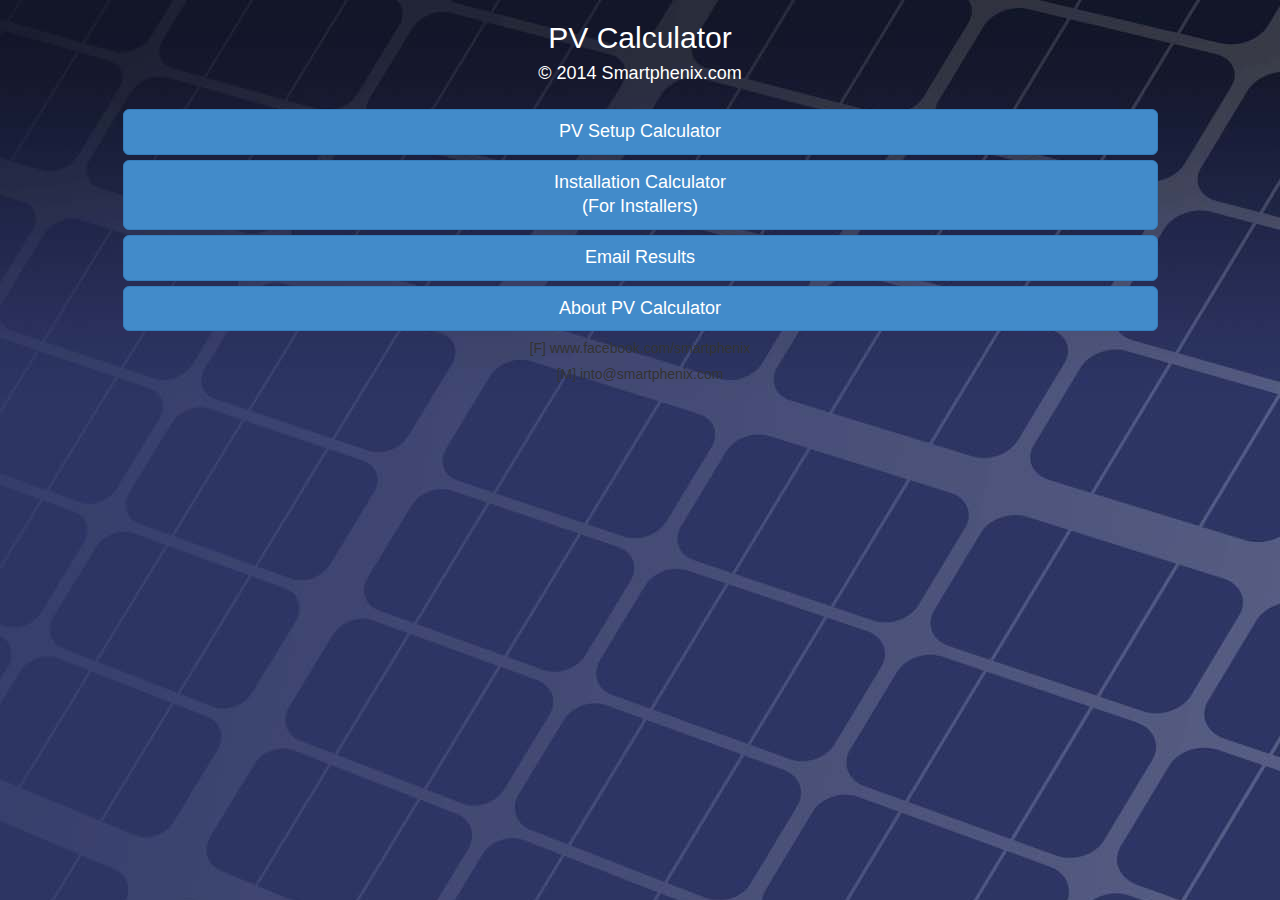
<file: batteryApp/www/index.htm>
﻿<!DOCTYPE html>
<html lang="en">
<head>
    <meta http-equiv="Content-Type" content="text/html; charset=UTF-8">
    <meta charset="utf-8">
    <meta http-equiv="X-UA-Compatible" content="IE=edge">
    <meta name="viewport" content="width=device-width, initial-scale=1.0">
    <title>Smart Phenix</title>
    <link href="css\bootstrap.css" rel="stylesheet">
    <link href="css\custom.css" rel="stylesheet">
</head>

<body>
    <div class="container">
        <form class="form" role="form">
            <h2 class="form-heading">PV Calculator</h2>
            <h4 class="form-heading">&copy 2014 Smartphenix.com </h4>
            <div class="control-container">
                <button class="btn btn-lg btn-primary btn-block btn-width" type="button" onclick="window.location='PVSetupCalculator.htm'">PV Setup Calculator</button>
                <button class="btn btn-lg btn-primary btn-block btn-width" type="button" onclick="window.location='InstallationCalculator.htm'">Installation Calculator<br />
                    (For Installers)</button>
                <button class="btn btn-lg btn-primary btn-block btn-width" type="button">Email Results</button>
                <button class="btn btn-lg btn-primary btn-block btn-width" type="button" onclick="window.location='About.htm'">About PV Calculator</button>
                <h5 class="form-heading">[F] www.facebook.com/smartphenix </h5>
                <h5 class="form-heading">[M] into@smartphenix.com </h5>
            </div>
        </form>

    </div>
    <!-- /container -->

    <!-- Bootstrap core JavaScript
    ================================================== -->
    <!-- Placed at the end of the document so the pages load faster -->
<script src="js/bootstrap.js"></script>
</body>
</html>
</file>
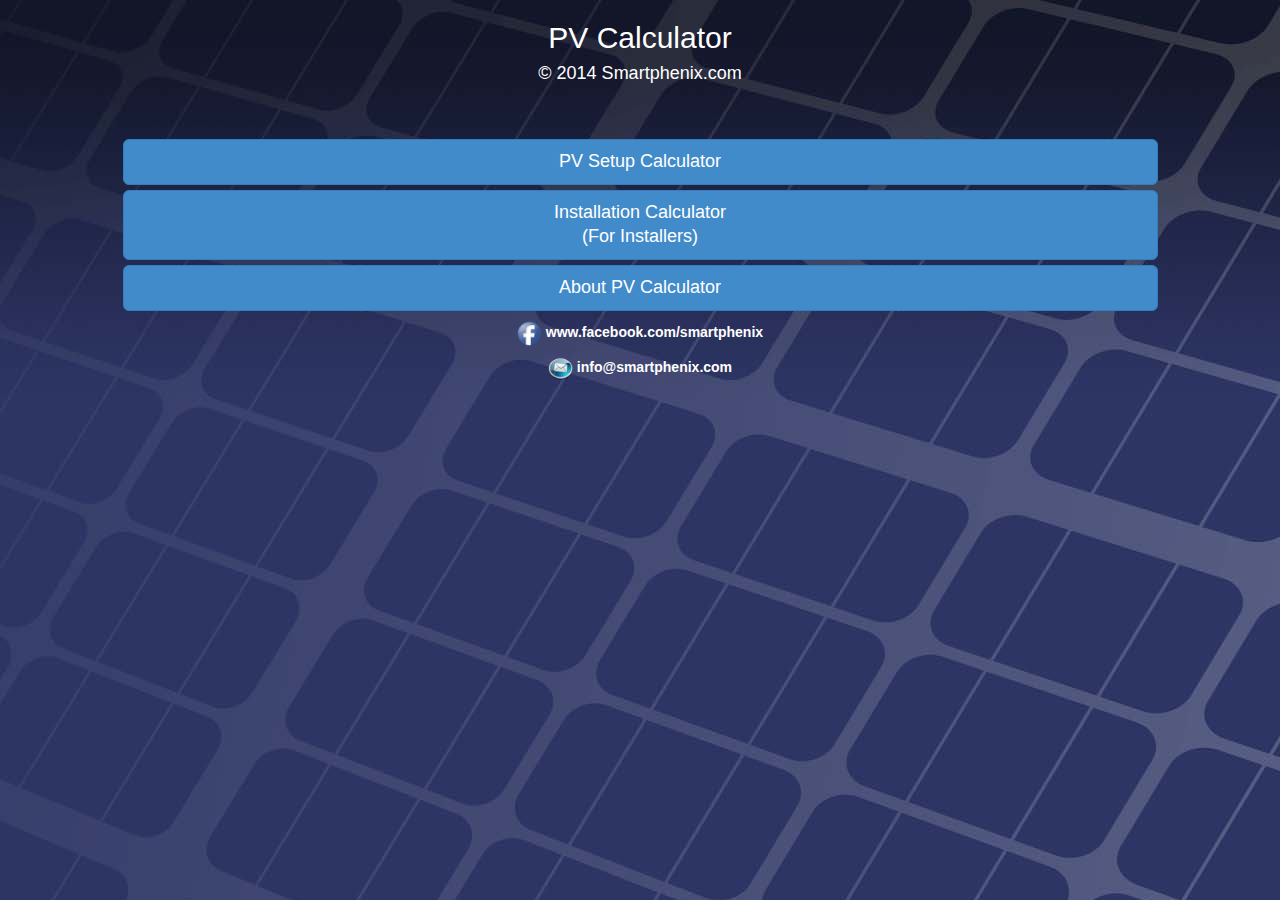
<file: batteryApp/www/index.html>
﻿<!DOCTYPE html>
<html lang="en">
<head>
    <meta http-equiv="Content-Type" content="text/html; charset=UTF-8">
    <meta charset="utf-8">
    <meta http-equiv="X-UA-Compatible" content="IE=edge">
    <meta name="viewport" content="width=device-width, initial-scale=1.0">
    <title>Smart Phenix</title>
    <link href="css\bootstrap.css" rel="stylesheet">
    <link href="css\custom.css" rel="stylesheet">
</head>

<body>
    <div class="container">
        <form class="form" role="form">
            <h2 class="form-heading">PV Calculator</h2>
            <h4 class="form-heading">&copy 2014 Smartphenix.com </h4>
            <div class="control-container extra-padding">
                <button class="btn btn-lg btn-primary btn-block btn-width" type="button" onclick="window.location='PVSetupCalculator.html'">PV Setup Calculator</button>
                <button class="btn btn-lg btn-primary btn-block btn-width" type="button" onclick="window.location='InstallationCalculator.html'">Installation Calculator<br />
                    (For Installers)</button>
                
                <button class="btn btn-lg btn-primary btn-block btn-width" type="button" onclick="window.location='About.html'">About PV Calculator</button>
                <h5 class="form-heading"><img id="fb" src="images/fb.png" /><strong class="white"> www.facebook.com/smartphenix</strong> </h5>
                <h5 class="form-heading"><img id="mail" src="images/mail.png" /><strong class="white"> info@smartphenix.com </strong></h5>
            </div>
        </form>
    </div>
</body>
</html>
</file>
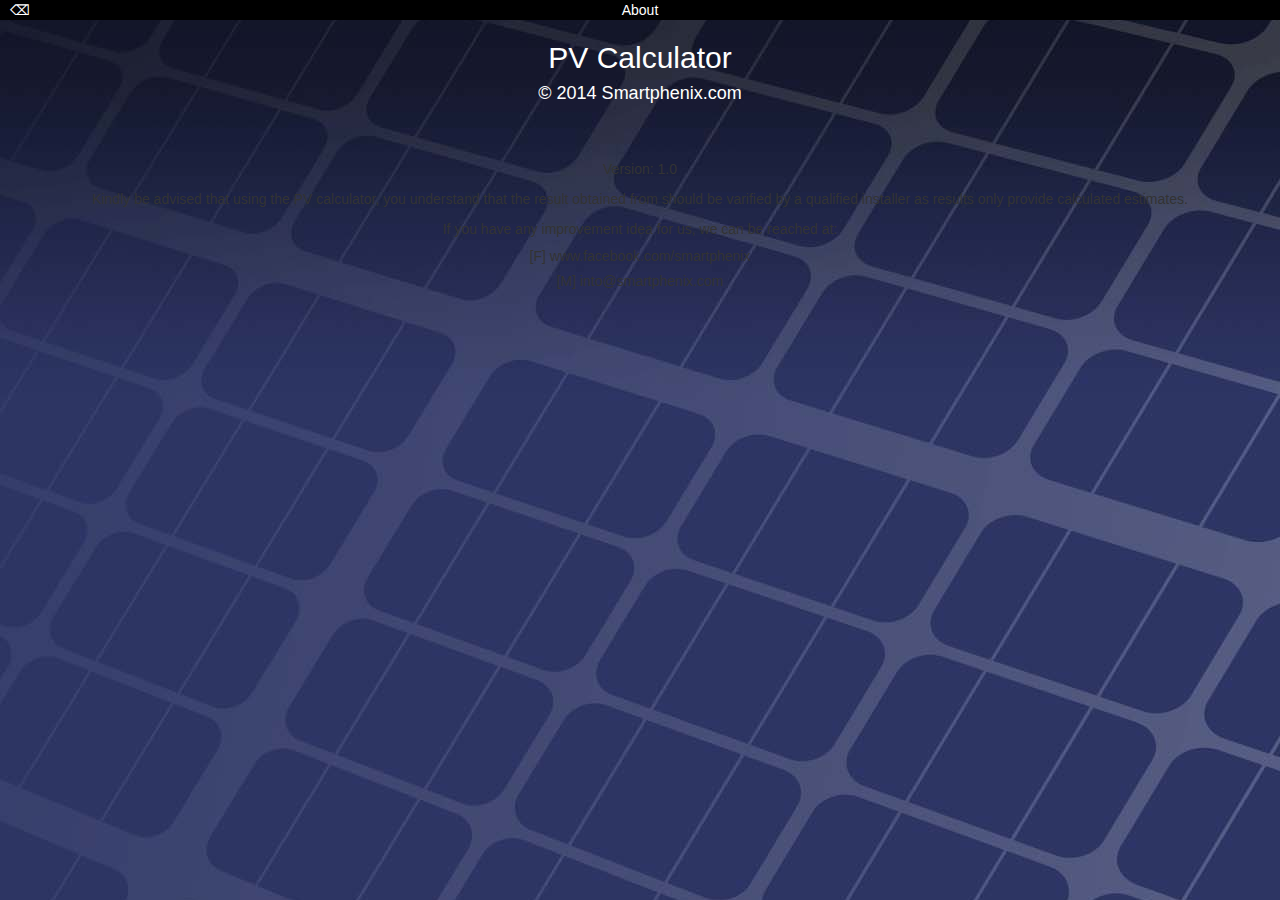
<file: batteryApp/www/About.htm>
﻿<!DOCTYPE html>
<html lang="en">
<head>
    <meta http-equiv="Content-Type" content="text/html; charset=UTF-8">
    <meta charset="utf-8">
    <meta http-equiv="X-UA-Compatible" content="IE=edge">
    <meta name="viewport" content="width=device-width, initial-scale=1.0">
    <title>Smart Phenix</title>
    <link href="css\bootstrap.css" rel="stylesheet">
    <link href="css\custom.css" rel="stylesheet">
</head>

<body>
    <div class="container">
        <div class="page-nav">
            <div class="btn-back"><a href="index.htm">⌫</a></div>
            About
        </div>
        <form class="form" role="form">
            <h2 class="form-heading">PV Calculator</h2>
            <h4 class="form-heading">&copy 2014 Smartphenix.com </h4>
            <div class="control-container extra-padding">
                <p>Version: 1.0</p>
                <p>Kindly be advised that using the PV calculator, you understand that the result obtained from should be varified by a qualified installer as results only provide calculated estimates.</p>
                <p>If you have any improvement idea for us, we can be reached at: </p>
                <h5 class="form-heading">[F] www.facebook.com/smartphenix </h5>
                <h5 class="form-heading">[M] into@smartphenix.com </h5>
            </div>
        </form>
    </div>
    <!-- /container -->

    <!-- Bootstrap core JavaScript
    ================================================== -->
    <!-- Placed at the end of the document so the pages load faster -->
<script src="js/bootstrap.js"></script>
</body>
</html>
</file>
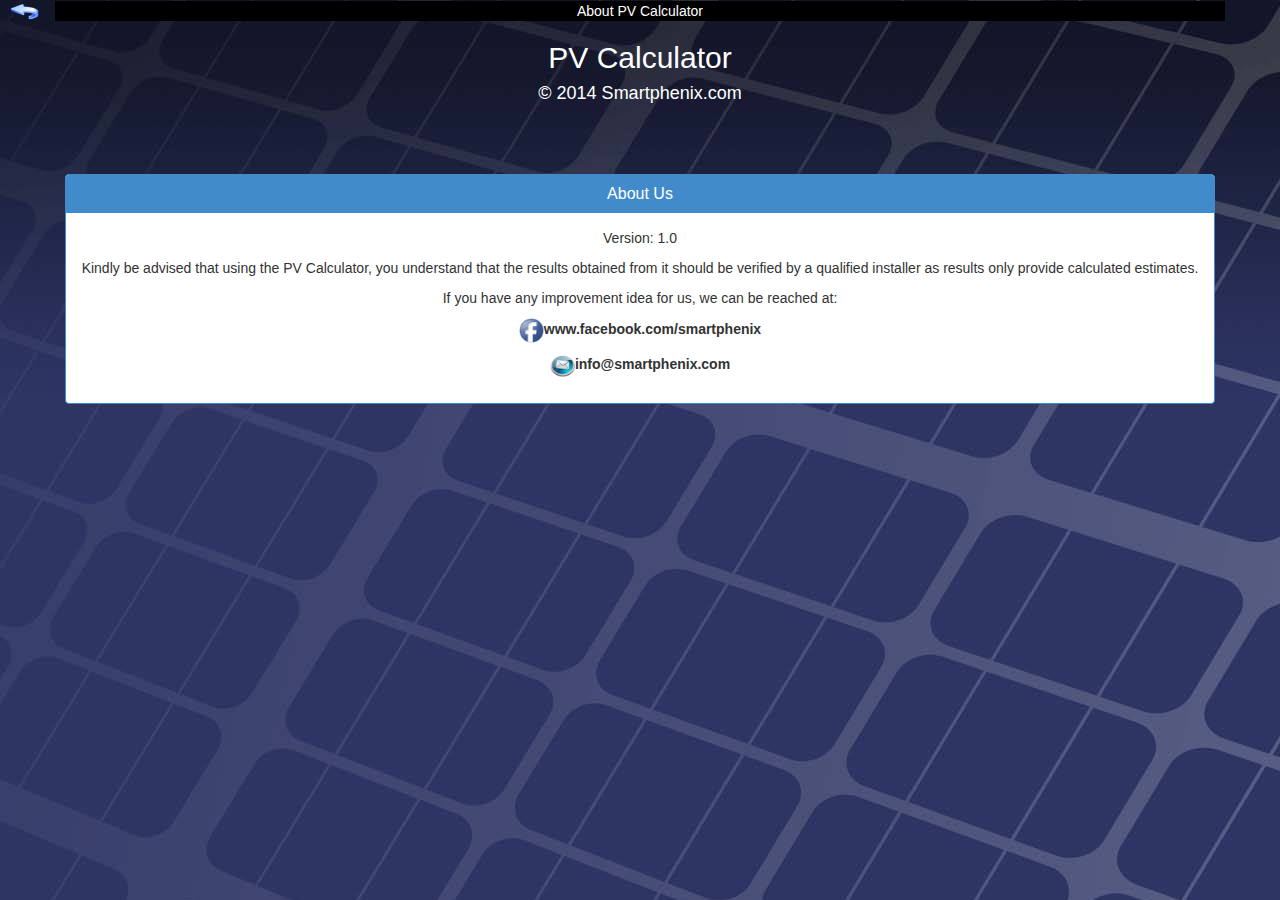
<file: batteryApp/www/About.html>
﻿<!DOCTYPE html>
<html lang="en">
<head>
    <meta http-equiv="Content-Type" content="text/html; charset=UTF-8">
    <meta charset="utf-8">
    <meta http-equiv="X-UA-Compatible" content="IE=edge">
    <meta name="viewport" content="width=device-width, initial-scale=1.0">
    <title>Smart Phenix</title>
    <link href="css\bootstrap.css" rel="stylesheet">
    <link href="css\custom.css" rel="stylesheet">
</head>

<body>
    <div class="container">
        <form class="form" role="form">
            <div class="page-nav">
                <div class="btn-back"><a href="index.html"><img class="back" src="images/back.png" /></a></div>
                About PV Calculator
            </div>
            <h2 class="form-heading">PV Calculator</h2>
            <h4 class="form-heading">&copy 2014 Smartphenix.com </h4>
            <div class="control-container extra-padding">
                <div>
                    <div class="panel panel-primary">
                        <div class="panel-heading">
                            <h3 class="panel-title">About Us</h3>
                        </div>
                        <div class="panel-body">
                            <p>Version: 1.0</p>
                            <p>Kindly be advised that using the PV Calculator, you understand that the results obtained from it should be verified by a qualified installer as results only provide calculated estimates.</p>
                            <p>If you have any improvement idea for us, we can be reached at: </p>
                            <h5 class="form-heading">
                                <img id="fb" src="images/fb.png" /><strong>www.facebook.com/smartphenix</strong></h5>
                            <h5 class="form-heading">
                                <img id="mail" src="images/mail.png" /><strong>info@smartphenix.com</strong></h5>
                        </div>
                    </div>
                </div>
            </div>
        </form>
    </div>
</body>
</html>
</file>
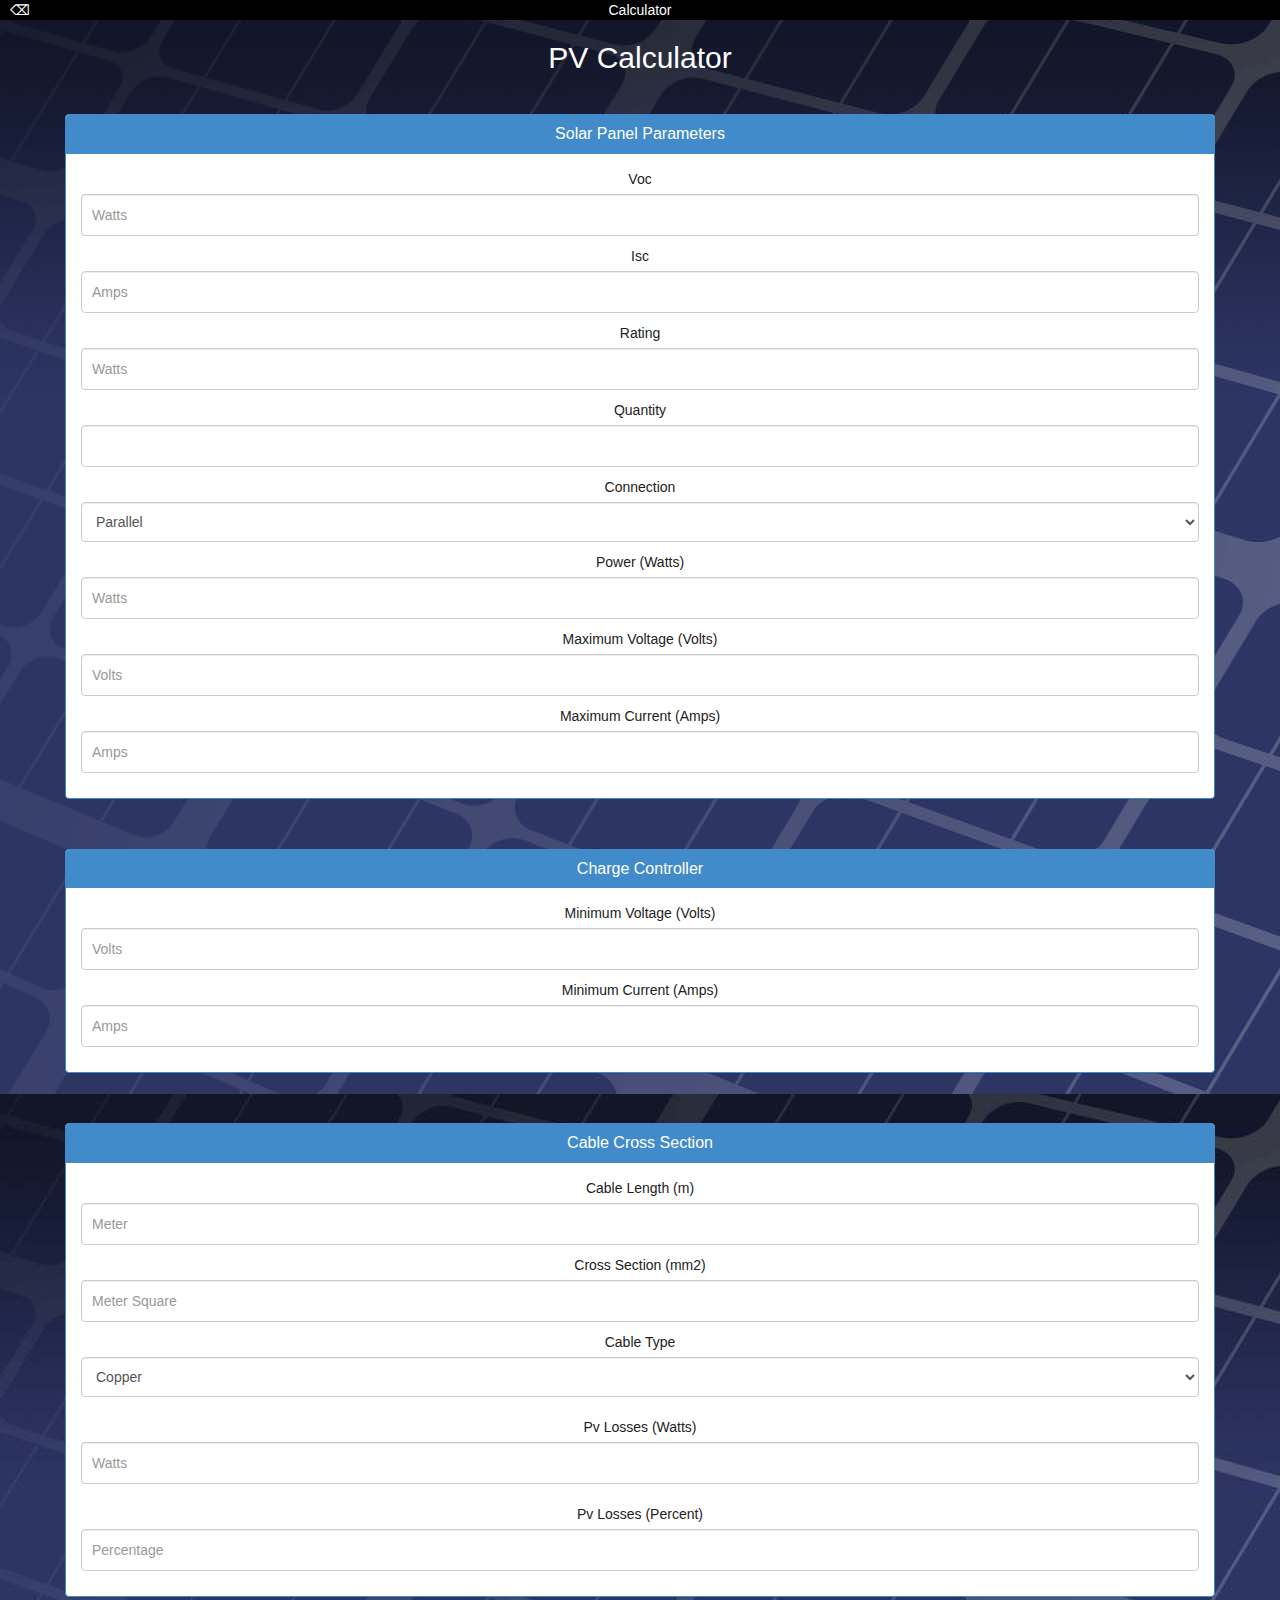
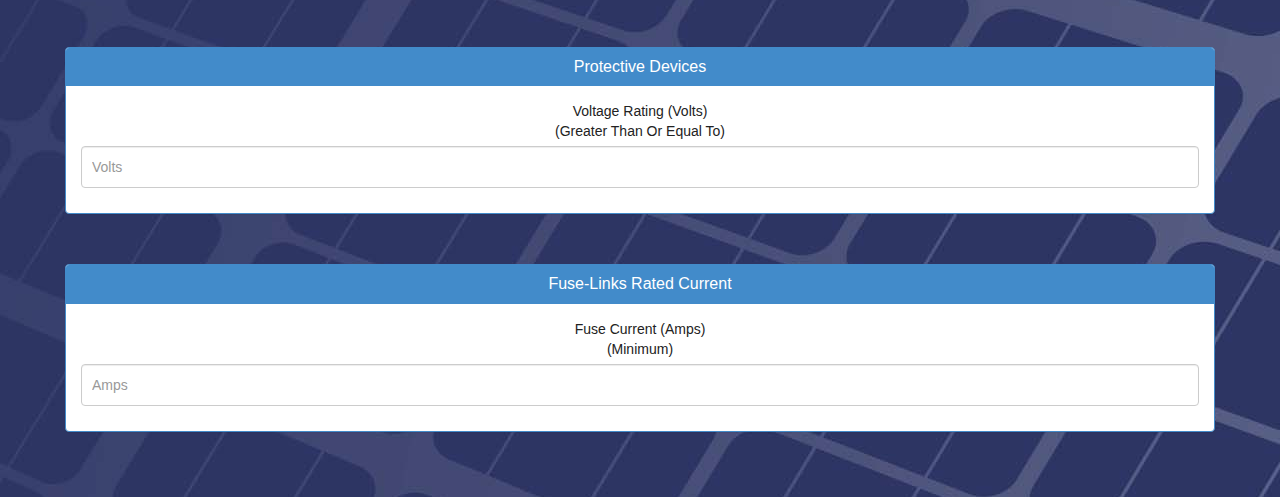
<file: batteryApp/www/InstallationCalculator.htm>
﻿<!DOCTYPE html>
<html lang="en">
<head>
    <meta http-equiv="Content-Type" content="text/html; charset=UTF-8">
    <meta charset="utf-8">
    <meta http-equiv="X-UA-Compatible" content="IE=edge">
    <meta name="viewport" content="width=device-width, initial-scale=1.0">
    <title>Smart Phenix</title>
    <link href="css\bootstrap.css" rel="stylesheet">
    <link href="css\custom.css" rel="stylesheet">
</head>

<body>
    <div class="container">
        <div class="page-nav">
            <div class="btn-back"><a href="index.htm">⌫</a></div>
            Calculator
        </div>
        <form class="form" role="form">
            <h2 class="form-heading">PV Calculator</h2>
            <div class="control-container">
                <div>
                    <div class="panel panel-primary">
                        <div class="panel-heading">
                            <h3 class="panel-title">Solar Panel Parameters</h3>
                        </div>
                        <div class="panel-body">
                            <label for="voc">Voc</label>
                            <input type="number" name="voc" class="form-control" placeholder="Watts" />
                            <label for="isc">Isc</label>
                            <input type="number" name="isc" class="form-control" placeholder="Amps" />
                            <label for="rating">Rating</label>
                            <input type="number" name="rating" class="form-control" placeholder="Watts" />
                            <label for="quantity">Quantity</label>
                            <input type="number" name="quantity" class="form-control" placeholder="" />
                            <label for="connection">Connection</label>
                            <select name="connection" class="form-control">
                                <option value="1">Parallel</option>
                                <option value="2">Series</option>
                            </select>
                            <label for="quantity">Power (Watts)</label>
                            <input type="number" name="quantity" class="form-control" placeholder="Watts" />
                            <label for="maximumVoltage">Maximum Voltage (Volts)</label>
                            <input type="number" name="maxVoltage" class="form-control" placeholder="Volts" />
                            <label for="maximumCurrent">Maximum Current (Amps)</label>
                            <input type="number" name="maxCurrent" class="form-control" placeholder="Amps" />
                        </div>
                    </div>
                </div>

                <div>
                    <div class="panel panel-primary">
                        <div class="panel-heading">
                            <h3 class="panel-title">Charge Controller</h3>
                        </div>
                        <div class="panel-body">
                            <label for="minimumVoltage">Minimum Voltage (Volts)</label>
                            <input type="number" name="minimumVoltage" class="form-control" placeholder="Volts" />
                            <label for="minimumCurrent">Minimum Current (Amps)</label>
                            <input type="number" name="minimumCurrent" class="form-control" placeholder="Amps" />
                        </div>
                    </div>
                </div>

                <div>
                    <div class="panel panel-primary">
                        <div class="panel-heading">
                            <h3 class="panel-title">Cable Cross Section</h3>
                        </div>
                        <div class="panel-body">
                            <label for="cableLength">Cable Length (m)</label>
                            <input type="number" name="cableLength" class="form-control" placeholder="Meter" />
                            <label for="crossSection">Cross Section (mm2)</label>
                            <input type="number" name="crossSection" class="form-control" placeholder="Meter Square" />
                            <label for="cableType">Cable Type</label>
                            <select name="cableType" class="form-control">
                                <option value="1">Copper</option>
                                <option value="2">Silver</option>
                            </select>
                            <label for="pvLosses">Pv Losses (Watts)</label>
                            <input type="number" name="pvLosses" class="form-control" placeholder="Watts" />
                            <label for="pvPercentLosses">Pv Losses (Percent)</label>
                            <input type="number" name="pvPercentLosses" class="form-control" placeholder="Percentage" />
                        </div>
                    </div>
                </div>

                <div>
                    <div class="panel panel-primary">
                        <div class="panel-heading">
                            <h3 class="panel-title">Protective Devices</h3>
                        </div>
                        <div class="panel-body">
                            <label for="voltageRating">
                                Voltage Rating (Volts)
                                  <br />
                                (Greater Than Or Equal To)</label>
                            <input type="number" name="voltageRating" class="form-control" placeholder="Volts" />
                        </div>
                    </div>
                </div>

                <div>
                    <div class="panel panel-primary">
                        <div class="panel-heading">
                            <h3 class="panel-title">Fuse-Links Rated Current</h3>
                        </div>
                        <div class="panel-body">
                            <label for="fuseCurrent">
                                Fuse Current (Amps)
                                  <br />
                                (Minimum)</label>
                            <input type="number" name="fuseCurrent" class="form-control" placeholder="Amps" />
                        </div>
                    </div>
                </div>
            </div>
        </form>

    </div>
    <!-- /container -->

    <!-- Bootstrap core JavaScript
    ================================================== -->
    <!-- Placed at the end of the document so the pages load faster -->

<script src="js/bootstrap.js"></script>

</body>
</html>
</file>
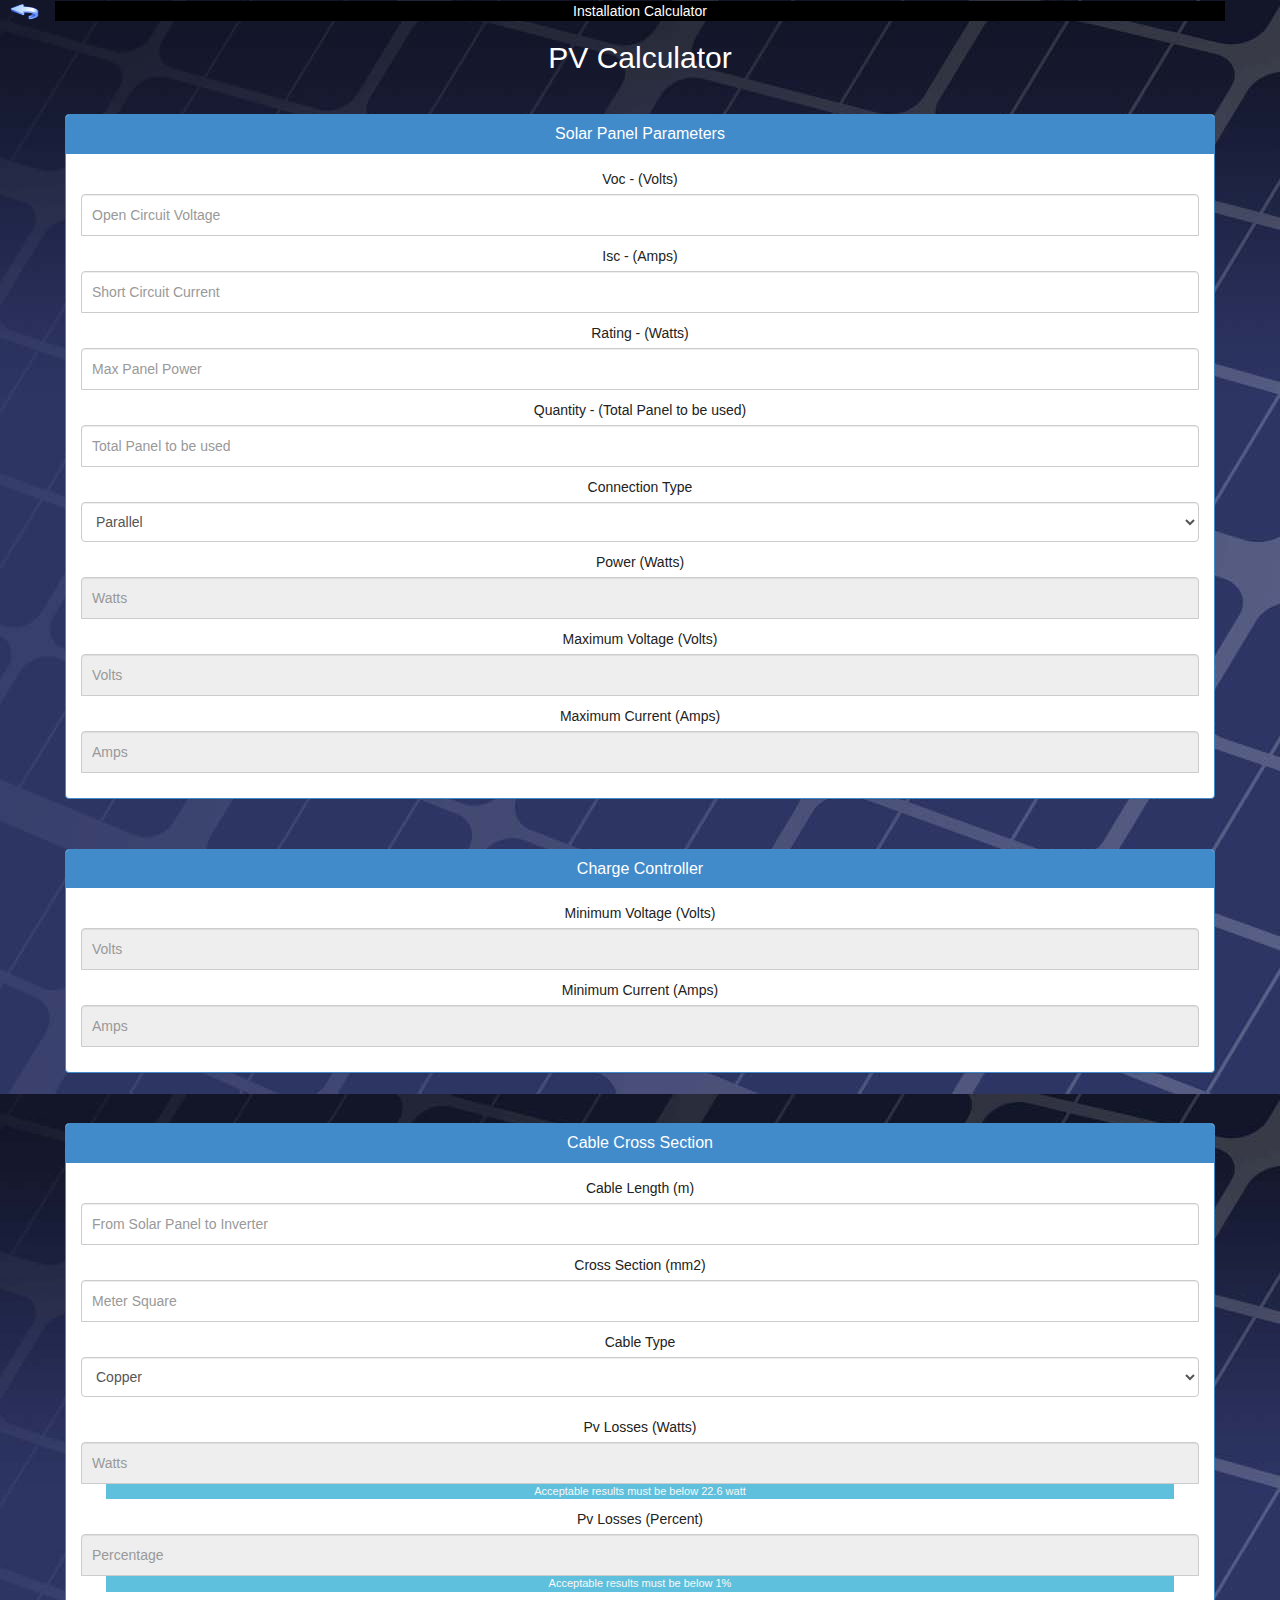
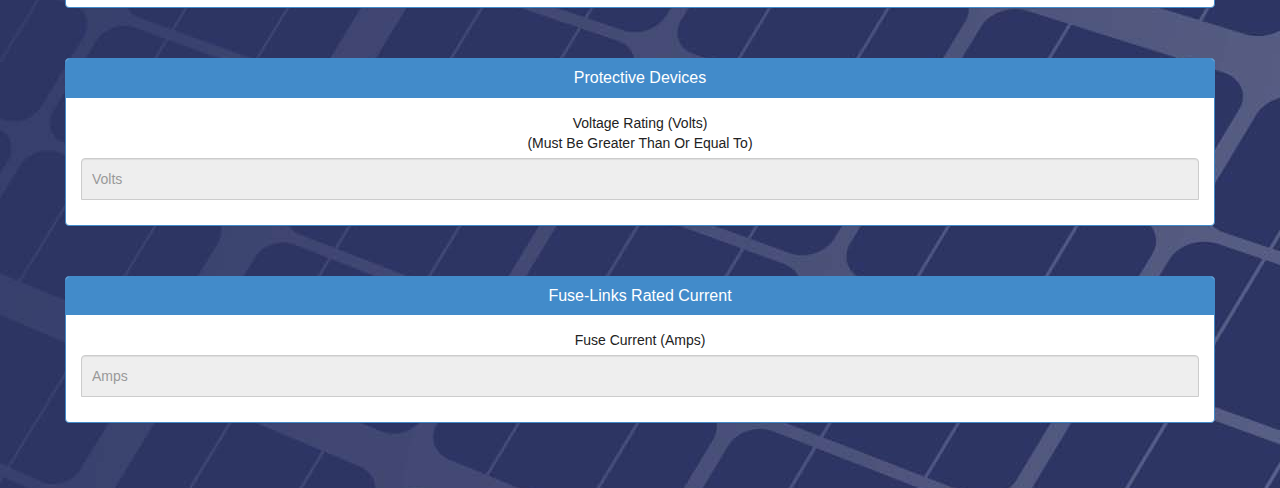
<file: batteryApp/www/InstallationCalculator.html>
﻿<!DOCTYPE html>
<html lang="en">
<head>
    <meta http-equiv="Content-Type" content="text/html; charset=UTF-8">
    <meta charset="utf-8">
    <meta http-equiv="X-UA-Compatible" content="IE=edge">
    <meta name="viewport" content="width=device-width, initial-scale=1.0">
    <title>Smart Phenix</title>
    <link href="css\bootstrap.css" rel="stylesheet">
    <link href="css\custom.css" rel="stylesheet">
    <script type="text/javascript" src="js/jquery.js"></script>
    <script type="text/javascript" src="js/calculation2.js"></script>

</head>

<body>
    <div class="container">
        <div class="bg" id="aboutBg"></div>
        <form class="form" role="form">
            <div class="page-nav">
                <div class="btn-back"><a href="index.html"><img class="back" src="images/back.png" /></a></div>
                Installation Calculator
            </div>
            <h2 class="form-heading">PV Calculator</h2>
            <div class="control-container">
                <div>
                    <div class="panel panel-primary">
                        <div class="panel-heading">
                            <h3 class="panel-title">Solar Panel Parameters</h3>
                        </div>
                        <div class="panel-body">
                            <label for="voc">Voc - (Volts)</label>
                            <input type="text" onfocus="(this.type='number')"  onblur="(this.type='text')"  name="voc" id="voc" class="form-control" placeholder="Open Circuit Voltage" />
                            <label for="isc">Isc - (Amps)</label>
                            <input type="text" onfocus="(this.type='number')"  onblur="(this.type='text')"  name="isc" id="isc" class="form-control" placeholder="Short Circuit Current" />
                            <label for="rating">Rating - (Watts)</label>
                            <input type="text" onfocus="(this.type='number')"  onblur="(this.type='text')"  name="rating" id="rating" class="form-control" placeholder="Max Panel Power" />
                            <label for="quantity">Quantity - (Total Panel to be used)</label>
                            <input type="text" onfocus="(this.type='number')"  onblur="(this.type='text')"  name="quantity" id="quantity" class="form-control" placeholder="Total Panel to be used" />
                            <label for="connection">Connection Type</label>
                            <select name="connection" id="connection" class="form-control">
                                <option value="1">Parallel</option>
                                <option value="2">Series</option>
                            </select>
                            <label for="power">Power (Watts)</label>
                            <input type="text" name="power" id="power" class="form-control" placeholder="Watts" readonly />
                            <label for="maximumVoltage">Maximum Voltage (Volts)</label>
                            <input type="text" name="maxVoltage" id="maxVoltage" class="form-control" placeholder="Volts" readonly />
                            <label for="maximumCurrent">Maximum Current (Amps)</label>
                            <input type="text" name="maxCurrent" id="maxCurrent" class="form-control" placeholder="Amps" readonly />
                        </div>
                    </div>
                </div>

                <div>
                    <div class="panel panel-primary">
                        <div class="panel-heading">
                            <h3 class="panel-title">Charge Controller</h3>
                        </div>
                        <div class="panel-body">
                            <label for="minimumVoltage">Minimum Voltage (Volts)</label>
                            <input type="text" name="minimumVoltage" id="minimumVoltage" class="form-control" placeholder="Volts" readonly />
                            <label for="minimumCurrent">Minimum Current (Amps)</label>
                            <input type="text" name="minimumCurrent" id="minimumCurrent" class="form-control" placeholder="Amps" readonly />
                        </div>
                    </div>
                </div>

                <div>
                    <div class="panel panel-primary">
                        <div class="panel-heading">
                            <h3 class="panel-title">Cable Cross Section</h3>
                        </div>
                        <div class="panel-body">
                            <label for="cableLength">Cable Length (m)</label>
                            <input type="text" onfocus="(this.type='number')"  onblur="(this.type='text')"  name="cableLength" id="cableLength" class="form-control" placeholder="From Solar Panel to Inverter" />
                            <label for="crossSection">Cross Section (mm2)</label>
                            <input type="text" onfocus="(this.type='number')"  onblur="(this.type='text')"  name="crossSection" id="crossSection" class="form-control" placeholder="Meter Square" />
                            <label for="cableType">Cable Type</label>
                            <select name="cableType" id="cableType" class="form-control">
                                <option value="1">Copper</option>
                                <option value="2">Aluminium</option>
                            </select>
                            <label for="pvLosses">Pv Losses (Watts)</label>
                            <input type="text" name="pvLosses" id="pvLosses" class="form-control" placeholder="Watts" readonly />
                            <div style="background-color: #5FC0DD; margin-left: 25px; margin-right: 25px; font-size: 11px; color: #F8F8F8">Acceptable results must be below 22.6 watt</div>

                            <label for="pvPercentLosses">Pv Losses (Percent)</label>
                            <input type="text" name="pvPercentLosses" id="pvPercentLosses" class="form-control" placeholder="Percentage" readonly />
                            <div style="background-color: #5FC0DD; margin-left: 25px; margin-right: 25px; font-size: 11px; color: #F8F8F8">Acceptable results must be below 1%</div>

                        </div>
                    </div>
                </div>

                <div>
                    <div class="panel panel-primary">
                        <div class="panel-heading">
                            <h3 class="panel-title">Protective Devices</h3>
                        </div>
                        <div class="panel-body">
                            <label for="voltageRating">
                                Voltage Rating (Volts)
                                  <br />
                                (Must Be Greater Than Or Equal To)</label>
                            <input type="text" name="voltageRating" id="voltageRating" class="form-control" placeholder="Volts" readonly />
                        </div>
                    </div>
                </div>

                <div>
                    <div class="panel panel-primary">
                        <div class="panel-heading">
                            <h3 class="panel-title">Fuse-Links Rated Current</h3>
                        </div>
                        <div class="panel-body">
                            <label for="fuseCurrent">
                                Fuse Current (Amps)
                                  <br />
                            </label>
                            <input type="text" name="fuseCurrent" id="fuseCurrent" class="form-control" placeholder="Amps" readonly />
                        </div>
                    </div>
                </div>
            </div>
        </form>

    </div>
</body>
</html>
</file>
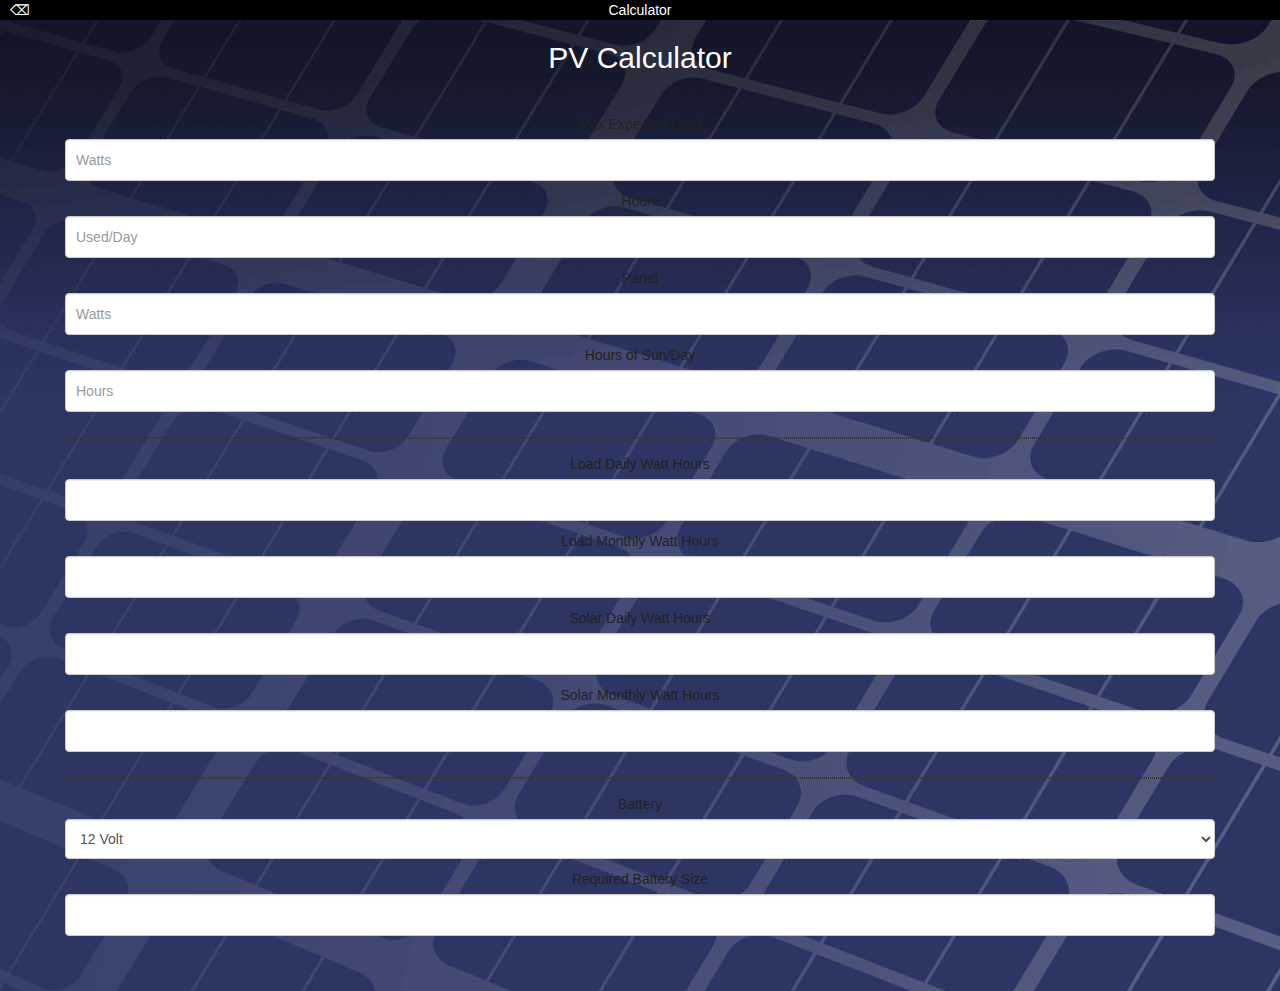
<file: batteryApp/www/PVSetupCalculator.htm>
﻿<!DOCTYPE html>
<html lang="en">
<head>
    <meta http-equiv="Content-Type" content="text/html; charset=UTF-8">
    <meta charset="utf-8">
    <meta http-equiv="X-UA-Compatible" content="IE=edge">
    <meta name="viewport" content="width=device-width, initial-scale=1.0">
    <title>Smart Phenix</title>
    <link href="css\bootstrap.css" rel="stylesheet">
    <link href="css\custom.css" rel="stylesheet">
</head>

<body>
    <div class="container">
        <div class="page-nav">
            <div class="btn-back"><a href="index.htm">⌫</a></div>
            Calculator
        </div>

        <form class="form" role="form">
            <h2 class="form-heading">PV Calculator</h2>
            <div class="control-container">
                <div>
                    <label for="maxExpectedLoad">Max Expected Load</label>
                    <input type="number" name="maxExpectedLoad" class="form-control" placeholder="Watts" />
                    <label for="hours">Hours</label>
                    <input type="number" name="hours" class="form-control" placeholder="Used/Day" />
                    <label for="panel">Panel</label>
                    <input type="number" name="panel" class="form-control" placeholder="Watts" />
                    <label for="hoursOfSunPerDay">Hours of Sun/Day</label>
                    <input type="number" name="hoursOfSunPerDay" class="form-control" placeholder="Hours" />
                </div>
                <div class="separator"></div>
                <div>
                    <label for="loadDailyWattHours">Load Daily Watt Hours</label>
                    <input type="number" name="loadDailyWattHours" class="form-control" placeholder="" />
                    <label for="loadMonthlyWattHours">Load Monthly Watt Hours</label>
                    <input type="number" name="loadMonthlyWattHours" class="form-control" placeholder="" />
                    <label for="solarDailyWattHours">Solar Daily Watt Hours</label>
                    <input type="number" name="solarDailyWattHours" class="form-control" placeholder="" />
                    <label for="solarMonthlyWattHours">Solar Monthly Watt Hours</label>
                    <input type="number" name="solarMonthlyWattHours" class="form-control" placeholder="" />
                </div>
                <div class="separator"></div>
                <div>
                    <label for="battery">Battery</label>
                    <select name="battery" class="form-control">
                        <option value="12">12 Volt</option>
                        <option value="24">24 Volt</option>
                        <option value="36">36 Volt</option>
                        <option value="48">48 Volt</option>
                    </select>
                    <label for="requiredBatterySize">Required Battery Size</label>
                    <input type="number" name="requiredBatterySize" class="form-control" placeholder="" />
                </div>
            </div>
        </form>

    </div>
    <!-- /container -->

    <!-- Bootstrap core JavaScript
    ================================================== -->
    <!-- Placed at the end of the document so the pages load faster -->
<script src="js/bootstrap.js"></script>
</body>
</html>
</file>
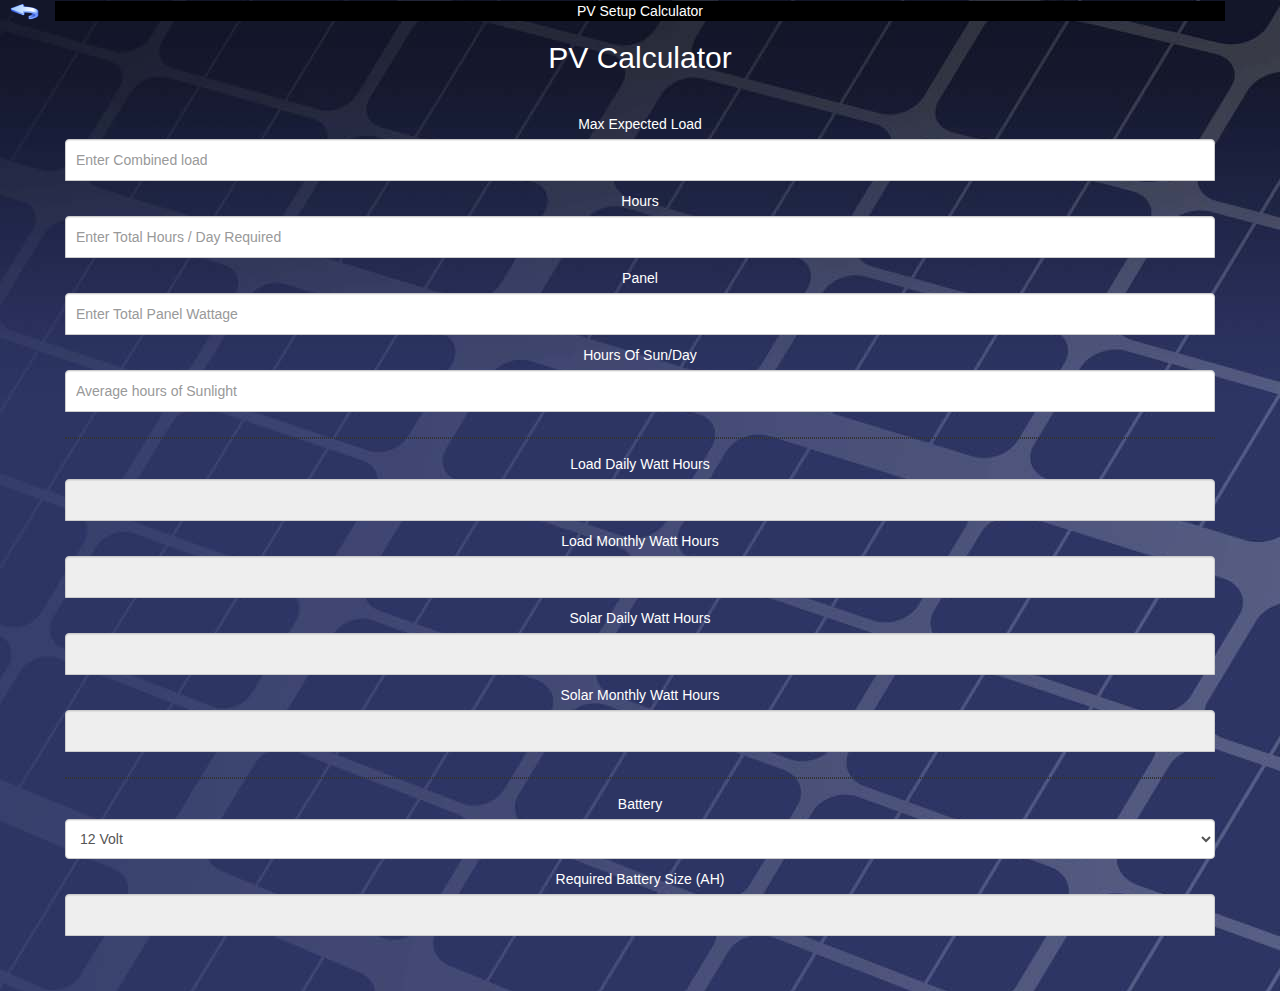
<file: batteryApp/www/PVSetupCalculator.html>
﻿<!DOCTYPE html>
<html lang="en">
<head>
    <meta http-equiv="Content-Type" content="text/html; charset=UTF-8">
    <meta charset="utf-8">
    <meta http-equiv="X-UA-Compatible" content="IE=edge">
    <meta name="viewport" content="width=device-width, initial-scale=1.0">
    <title>Smart Phenix</title>
    <link href="css/bootstrap.css" rel="stylesheet">
    <link href="css/custom.css" rel="stylesheet">
    <script type="text/javascript" src="js/jquery.js"></script>
    <script type="text/javascript" src="js/calculation1.js"></script>
</head>

<body>
    <div class="container">

        <form class="form" role="form">
        <div class="page-nav">
            <div class="btn-back"><a href="index.html"><img class="back" src="images/back.png" /></a></div>
            PV Setup Calculator
        </div>
            <h2 class="form-heading">PV Calculator</h2>
            <div class="control-container label-white">
                <div>
                    <label for="maxExpectedLoad">Max Expected Load</label> <input type="text" onfocus="(this.type='number')"  onblur="(this.type='text')"  name="maxExpectedLoad" id="maxExpectedLoad" class="form-control" placeholder="Enter Combined load"/>
                    <label for="hours">Hours</label> <input  type="text" onfocus="(this.type='number')"  onblur="(this.type='text')"  name="hours" id="hours" class="form-control" placeholder="Enter Total Hours / Day Required" />
                    <label for="panel">Panel</label> <input  type="text" onfocus="(this.type='number')"  onblur="(this.type='text')"  name="panel" id="panel" class="form-control" placeholder="Enter Total Panel Wattage" />
                    <label for="hoursOfSunPerDay">Hours Of Sun/Day</label> <input  type="text" onfocus="(this.type='number')"  onblur="(this.type='text')"  name="hoursOfSunPerDay" id="hoursOfSunPerDay" class="form-control" placeholder="Average hours of Sunlight" />
                </div>
                <div class="separator"></div>
                <div>
                    <label for="loadDailyWattHours">Load Daily Watt Hours</label> <input type="text" name="loadDailyWattHours" id="loadDailyWattHours" class="form-control" placeholder="" readonly />
                    <label for="loadMonthlyWattHours">Load Monthly Watt Hours</label> <input type="text" name="loadMonthlyWattHours" id="loadMonthlyWattHours" class="form-control" placeholder="" readonly />
                    <label for="solarDailyWattHours">Solar Daily Watt Hours</label> <input type="text" name="solarDailyWattHours" id="solarDailyWattHours" class="form-control" placeholder="" readonly />
                    <label for="solarMonthlyWattHours">Solar Monthly Watt Hours</label> <input type="text" name="solarMonthlyWattHours" id="solarMonthlyWattHours" class="form-control" placeholder="" readonly />
                </div>
                <div class="separator" id="information"></div>
                <div>
                    <label for="battery">Battery</label>
                    <select name="battery" id="battery" class="form-control">
                        <option value="12">12 Volt</option>
                        <option value="24">24 Volt</option>
                        <option value="36">36 Volt</option>
                        <option value="48">48 Volt</option>
                    </select>
                    <label for="requiredBatterySize">Required Battery Size (AH) </label> <input type="text" name="requiredBatterySize" id="requiredBatterySize" class="form-control" placeholder="" readonly />
                </div>
            </div>
        </form>

    </div>
    <!-- /container -->

    <!-- Bootstrap core JavaScript
    ================================================== -->
    <!-- Placed at the end of the document so the pages load faster -->

</body>
</html>
</file>
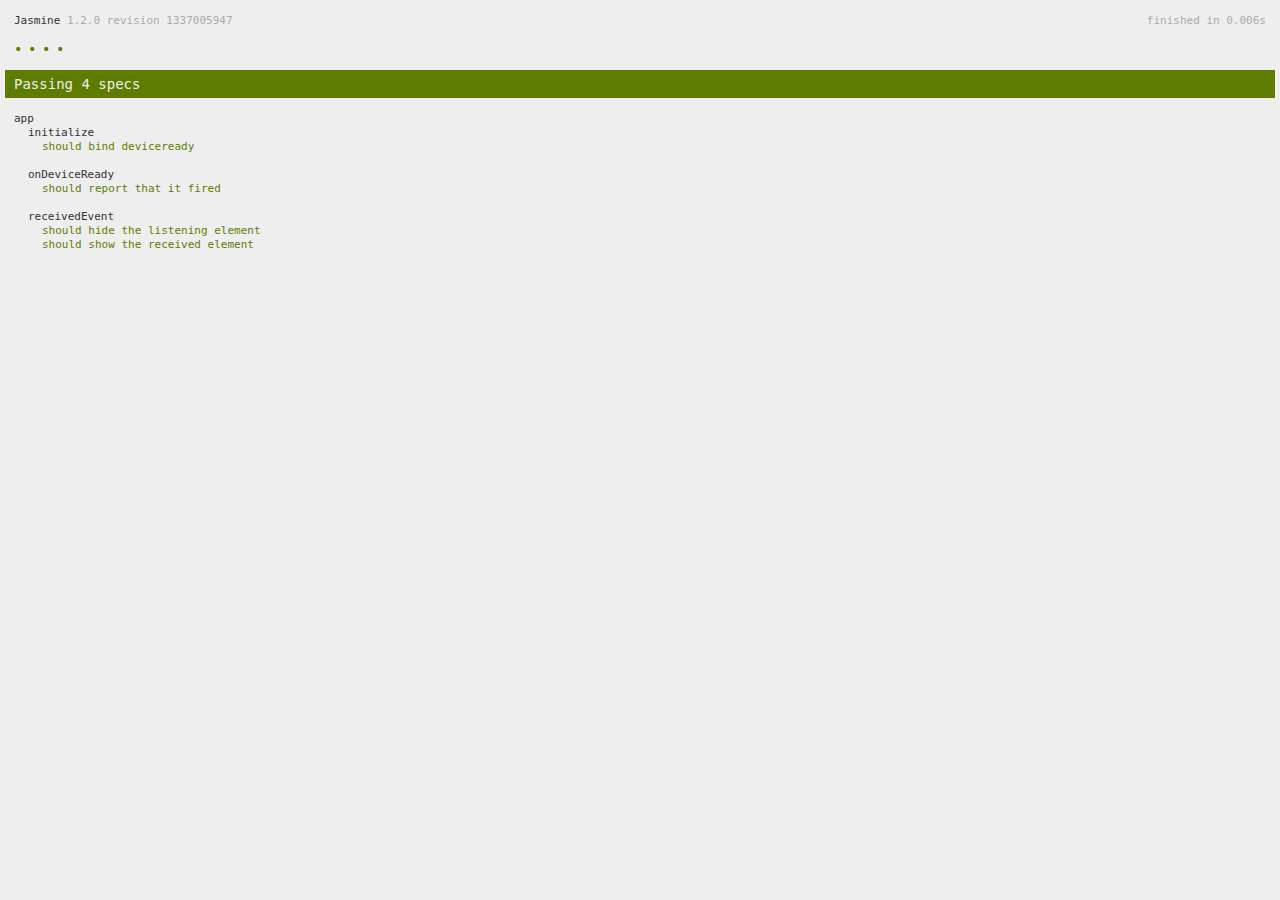
<file: batteryApp/www/spec.html>
<!DOCTYPE html>
<!--
    Licensed to the Apache Software Foundation (ASF) under one
    or more contributor license agreements.  See the NOTICE file
    distributed with this work for additional information
    regarding copyright ownership.  The ASF licenses this file
    to you under the Apache License, Version 2.0 (the
    "License"); you may not use this file except in compliance
    with the License.  You may obtain a copy of the License at

    http://www.apache.org/licenses/LICENSE-2.0

    Unless required by applicable law or agreed to in writing,
    software distributed under the License is distributed on an
    "AS IS" BASIS, WITHOUT WARRANTIES OR CONDITIONS OF ANY
     KIND, either express or implied.  See the License for the
    specific language governing permissions and limitations
    under the License.
-->
<html>
    <head>
        <title>Jasmine Spec Runner</title>

        <!-- jasmine source -->
        <link rel="shortcut icon" type="image/png" href="spec/lib/jasmine-1.2.0/jasmine_favicon.png">
        <link rel="stylesheet" type="text/css" href="spec/lib/jasmine-1.2.0/jasmine.css">
        <script type="text/javascript" src="spec/lib/jasmine-1.2.0/jasmine.js"></script>
        <script type="text/javascript" src="spec/lib/jasmine-1.2.0/jasmine-html.js"></script>

        <!-- include source files here... -->
        <script type="text/javascript" src="js/index.js"></script>

        <!-- include spec files here... -->
        <script type="text/javascript" src="spec/helper.js"></script>
        <script type="text/javascript" src="spec/index.js"></script>

        <script type="text/javascript">
            (function() {
                var jasmineEnv = jasmine.getEnv();
                jasmineEnv.updateInterval = 1000;

                var htmlReporter = new jasmine.HtmlReporter();

                jasmineEnv.addReporter(htmlReporter);

                jasmineEnv.specFilter = function(spec) {
                    return htmlReporter.specFilter(spec);
                };

                var currentWindowOnload = window.onload;

                window.onload = function() {
                    if (currentWindowOnload) {
                        currentWindowOnload();
                    }
                    execJasmine();
                };

                function execJasmine() {
                    jasmineEnv.execute();
                }
            })();
        </script>
    </head>
    <body>
        <div id="stage" style="display:none;"></div>
    </body>
</html>
</file>
<file: batteryApp/www/css/custom.css>
body {
  padding-top: 40px;
  padding-bottom: 40px;
  background-image:url('../images/bg1.jpg');

}

.form {
  max-width:1200px;
  padding: 1px 15px 15px 15px;
  margin: 0 auto;
  text-align:center;
}
h2, h4 {
    color:white;
}
.form .form-heading,
.form .checkbox {
  margin-bottom: 10px;
}
.form .checkbox {
  font-weight: normal;
}
.form .form-control {
  position: relative;
  font-size: 14px;
  height: auto;
  padding: 10px;
  -webkit-box-sizing: border-box;
     -moz-box-sizing: border-box;
          box-sizing: border-box;
    margin-bottom: 10px;
}
.form .form-control:focus {
  z-index: 2;
}
.form input[type="text"] {
  
  border-bottom-left-radius: 0;
  border-bottom-right-radius: 0;
}
.form input[type="password"] {
  margin-bottom: 10px;
  border-top-left-radius: 0;
  border-top-right-radius: 0;
}
.form .btn-width {
        width:90%;
        margin-left:5%;
}
.control-container {
    background: transparent;
    padding: 15px 10px;
}
form .extra-padding {
    padding: 45px 10px;
}
body {
    padding:0px;
}
body .container {
    padding:0px;
    width:100%;
}
.page-nav {
    background-color:black;
    color:white;
    text-align:center;
}
.btn-back {
    position:absolute;
    left:10px;
}
.btn-back > a,
.btn-back > a:hover,
.btn-back > a:focus,
.btn-back > a:visited  {
    text-decoration:none;
    color:white;
}

.control-container > div{
    padding-bottom:15px;
    padding-top:15px;

}
.form .label-white label {
    color:white;
}
.form label {
    font-weight:lighter;
    color:#222;
}
.white {
    color:white;
}
div.separator {
    border-bottom:dotted 1px;
    border-top:dotted 1px;
    padding:0px;
}

div.separator .alert {
    margin:5px 0px;
}
#fb, #mail {
    width:25px;
    height:25px;
}
#pvLosses, #pvPercentLosses {
    margin-bottom:0px;
}
label[for="pvLosses"], label[for="pvPercentLosses"] {
    margin-top:10px;
}
.back {
    width:30px;
    height:18px;
}
</file>
<file: batteryApp/www/spec/lib/jasmine-1.2.0/jasmine.css>
body { background-color: #eeeeee; padding: 0; margin: 5px; overflow-y: scroll; }

#HTMLReporter { font-size: 11px; font-family: Monaco, "Lucida Console", monospace; line-height: 14px; color: #333333; }
#HTMLReporter a { text-decoration: none; }
#HTMLReporter a:hover { text-decoration: underline; }
#HTMLReporter p, #HTMLReporter h1, #HTMLReporter h2, #HTMLReporter h3, #HTMLReporter h4, #HTMLReporter h5, #HTMLReporter h6 { margin: 0; line-height: 14px; }
#HTMLReporter .banner, #HTMLReporter .symbolSummary, #HTMLReporter .summary, #HTMLReporter .resultMessage, #HTMLReporter .specDetail .description, #HTMLReporter .alert .bar, #HTMLReporter .stackTrace { padding-left: 9px; padding-right: 9px; }
#HTMLReporter #jasmine_content { position: fixed; right: 100%; }
#HTMLReporter .version { color: #aaaaaa; }
#HTMLReporter .banner { margin-top: 14px; }
#HTMLReporter .duration { color: #aaaaaa; float: right; }
#HTMLReporter .symbolSummary { overflow: hidden; *zoom: 1; margin: 14px 0; }
#HTMLReporter .symbolSummary li { display: block; float: left; height: 7px; width: 14px; margin-bottom: 7px; font-size: 16px; }
#HTMLReporter .symbolSummary li.passed { font-size: 14px; }
#HTMLReporter .symbolSummary li.passed:before { color: #5e7d00; content: "\02022"; }
#HTMLReporter .symbolSummary li.failed { line-height: 9px; }
#HTMLReporter .symbolSummary li.failed:before { color: #b03911; content: "x"; font-weight: bold; margin-left: -1px; }
#HTMLReporter .symbolSummary li.skipped { font-size: 14px; }
#HTMLReporter .symbolSummary li.skipped:before { color: #bababa; content: "\02022"; }
#HTMLReporter .symbolSummary li.pending { line-height: 11px; }
#HTMLReporter .symbolSummary li.pending:before { color: #aaaaaa; content: "-"; }
#HTMLReporter .bar { line-height: 28px; font-size: 14px; display: block; color: #eee; }
#HTMLReporter .runningAlert { background-color: #666666; }
#HTMLReporter .skippedAlert { background-color: #aaaaaa; }
#HTMLReporter .skippedAlert:first-child { background-color: #333333; }
#HTMLReporter .skippedAlert:hover { text-decoration: none; color: white; text-decoration: underline; }
#HTMLReporter .passingAlert { background-color: #a6b779; }
#HTMLReporter .passingAlert:first-child { background-color: #5e7d00; }
#HTMLReporter .failingAlert { background-color: #cf867e; }
#HTMLReporter .failingAlert:first-child { background-color: #b03911; }
#HTMLReporter .results { margin-top: 14px; }
#HTMLReporter #details { display: none; }
#HTMLReporter .resultsMenu, #HTMLReporter .resultsMenu a { background-color: #fff; color: #333333; }
#HTMLReporter.showDetails .summaryMenuItem { font-weight: normal; text-decoration: inherit; }
#HTMLReporter.showDetails .summaryMenuItem:hover { text-decoration: underline; }
#HTMLReporter.showDetails .detailsMenuItem { font-weight: bold; text-decoration: underline; }
#HTMLReporter.showDetails .summary { display: none; }
#HTMLReporter.showDetails #details { display: block; }
#HTMLReporter .summaryMenuItem { font-weight: bold; text-decoration: underline; }
#HTMLReporter .summary { margin-top: 14px; }
#HTMLReporter .summary .suite .suite, #HTMLReporter .summary .specSummary { margin-left: 14px; }
#HTMLReporter .summary .specSummary.passed a { color: #5e7d00; }
#HTMLReporter .summary .specSummary.failed a { color: #b03911; }
#HTMLReporter .description + .suite { margin-top: 0; }
#HTMLReporter .suite { margin-top: 14px; }
#HTMLReporter .suite a { color: #333333; }
#HTMLReporter #details .specDetail { margin-bottom: 28px; }
#HTMLReporter #details .specDetail .description { display: block; color: white; background-color: #b03911; }
#HTMLReporter .resultMessage { padding-top: 14px; color: #333333; }
#HTMLReporter .resultMessage span.result { display: block; }
#HTMLReporter .stackTrace { margin: 5px 0 0 0; max-height: 224px; overflow: auto; line-height: 18px; color: #666666; border: 1px solid #ddd; background: white; white-space: pre; }

#TrivialReporter { padding: 8px 13px; position: absolute; top: 0; bottom: 0; left: 0; right: 0; overflow-y: scroll; background-color: white; font-family: "Helvetica Neue Light", "Lucida Grande", "Calibri", "Arial", sans-serif; /*.resultMessage {*/ /*white-space: pre;*/ /*}*/ }
#TrivialReporter a:visited, #TrivialReporter a { color: #303; }
#TrivialReporter a:hover, #TrivialReporter a:active { color: blue; }
#TrivialReporter .run_spec { float: right; padding-right: 5px; font-size: .8em; text-decoration: none; }
#TrivialReporter .banner { color: #303; background-color: #fef; padding: 5px; }
#TrivialReporter .logo { float: left; font-size: 1.1em; padding-left: 5px; }
#TrivialReporter .logo .version { font-size: .6em; padding-left: 1em; }
#TrivialReporter .runner.running { background-color: yellow; }
#TrivialReporter .options { text-align: right; font-size: .8em; }
#TrivialReporter .suite { border: 1px outset gray; margin: 5px 0; padding-left: 1em; }
#TrivialReporter .suite .suite { margin: 5px; }
#TrivialReporter .suite.passed { background-color: #dfd; }
#TrivialReporter .suite.failed { background-color: #fdd; }
#TrivialReporter .spec { margin: 5px; padding-left: 1em; clear: both; }
#TrivialReporter .spec.failed, #TrivialReporter .spec.passed, #TrivialReporter .spec.skipped { padding-bottom: 5px; border: 1px solid gray; }
#TrivialReporter .spec.failed { background-color: #fbb; border-color: red; }
#TrivialReporter .spec.passed { background-color: #bfb; border-color: green; }
#TrivialReporter .spec.skipped { background-color: #bbb; }
#TrivialReporter .messages { border-left: 1px dashed gray; padding-left: 1em; padding-right: 1em; }
#TrivialReporter .passed { background-color: #cfc; display: none; }
#TrivialReporter .failed { background-color: #fbb; }
#TrivialReporter .skipped { color: #777; background-color: #eee; display: none; }
#TrivialReporter .resultMessage span.result { display: block; line-height: 2em; color: black; }
#TrivialReporter .resultMessage .mismatch { color: black; }
#TrivialReporter .stackTrace { white-space: pre; font-size: .8em; margin-left: 10px; max-height: 5em; overflow: auto; border: 1px inset red; padding: 1em; background: #eef; }
#TrivialReporter .finished-at { padding-left: 1em; font-size: .6em; }
#TrivialReporter.show-passed .passed, #TrivialReporter.show-skipped .skipped { display: block; }
#TrivialReporter #jasmine_content { position: fixed; right: 100%; }
#TrivialReporter .runner { border: 1px solid gray; display: block; margin: 5px 0; padding: 2px 0 2px 10px; }
</file>
